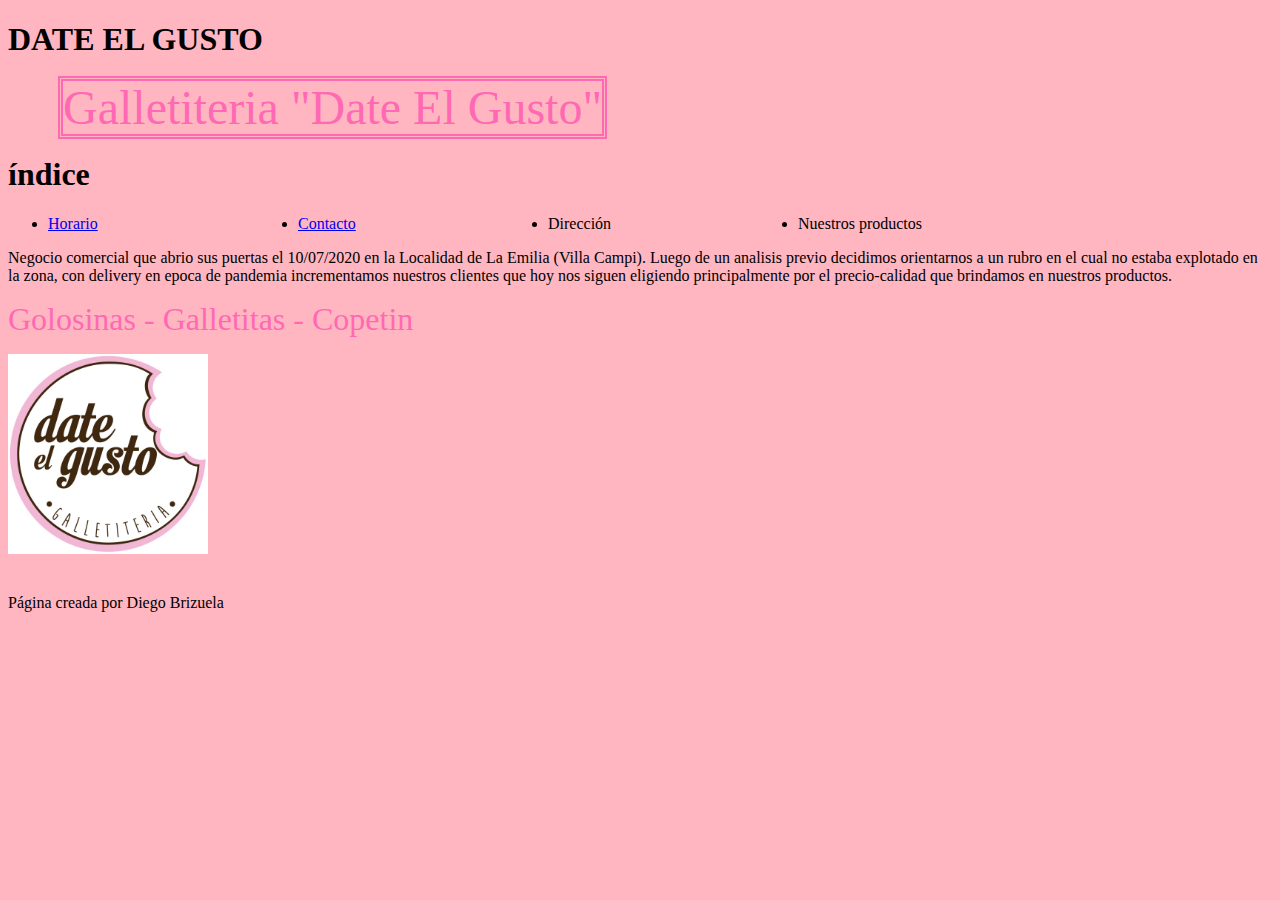
<file: index.html>
<!DOCTYPE html>
<html lang="en">


<head> 
    <title>Galletiteria Date El Gusto</title>
    <meta charset="UTF-8">
    <meta name="viewport" content="width=device-width, initial-scale=1.0">
    <link rel="stylesheet" href="./Estilos/estiloindex.css">
</head>

<body> 
    <header>

        <h1>DATE EL GUSTO</h1>
        <font size="10" class="titulo">Galletiteria "Date El Gusto"</font>
        
    </header>



<main>

    <h1>índice</h1>
    
<nav>
    
    <ul> <!--etiqueta de hipervinculo-->
    
        <li class="indice"> <a href="indexhorarios.html" target="_blank">Horario</a></li>
        <li class="indice"> <a href="indexformulariocontacto.html" target="_blank">Contacto</a></li>
        <li class="indice"> Dirección</li>
        <li class="indice"> Nuestros productos</li>
    
    </ul>
</nav>


<p>
        Negocio comercial que abrio sus puertas el 10/07/2020 en la Localidad de La Emilia (Villa Campi).
        Luego de un analisis previo decidimos orientarnos a un rubro en el cual no estaba explotado en la zona, con delivery en epoca de pandemia incrementamos nuestros clientes que hoy nos siguen eligiendo principalmente por el precio-calidad que brindamos en nuestros productos.
</p>
   
<p style="color: hotpink;"<h1> <font size="6">Golosinas - Galletitas - Copetin</font> </h1> </p>

<img src="Imagenes/Logo Galle.jpg" alt="Date El Gusto, donde encontras lo que estas buscando!" width="200px"> 





<br>
<br>
<br>

</main>
<footer> 
 Página creada por Diego Brizuela
</footer>
    
</body> 
</html>
</file>
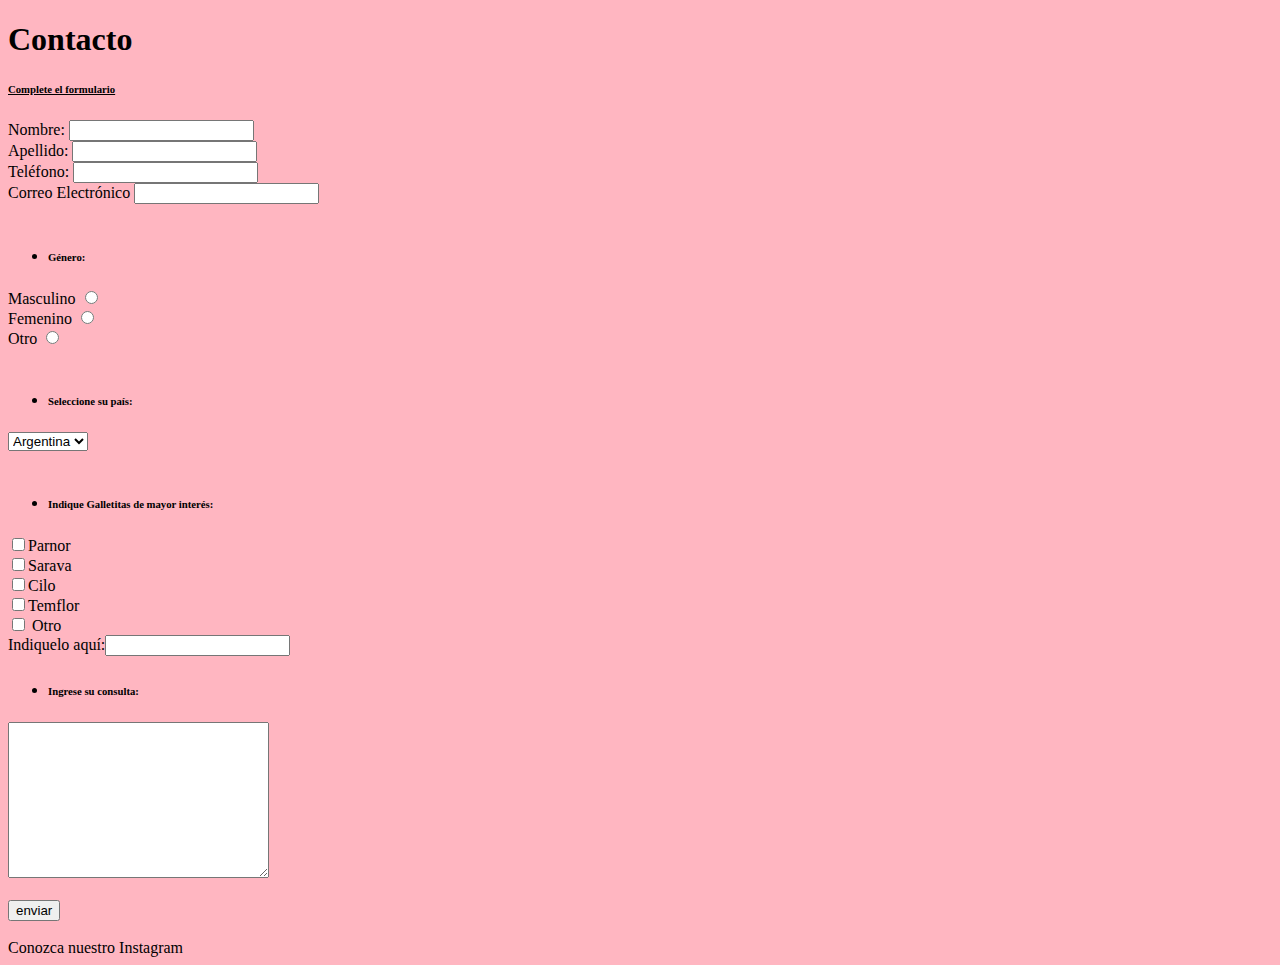
<file: indexformulariocontacto.html>
<!DOCTYPE html>
<html lang="en">
<head>
    <meta charset="UTF-8">
    <meta name="viewport" content="width=device-width, initial-scale=1.0">
    <title>Contacto</title>
    <link rel="stylesheet" href="./Estilos/estilohorarios.css">
</head>


<body>
    

    <header>
        <h1 class="encabezado">Contacto</h1>
    </header>

    <form class="formulario">
        
        
        <h6><u>Complete el formulario</u></h6>
        

        <label for="">Nombre:</label> <input type="text" name="nombre"><br>
        <label for="">Apellido:</label> <input type="text" name="apellido"><br>
        <label for="">Teléfono:</label> <input type="text" name="teléfono"><br>
        <label for="">Correo Electrónico <input type="text" name="correo">
        <br>
        <br>

        <ul>
           <li><h6>Género:</h6></li>
        </ul>

        <label for="">Masculino</label> <input type="radio" name="sexo"><br>
        <label for="">Femenino</label> <input type="radio" name="sexo"><br>
        <label for="">Otro</label> <input type="radio" name="sexo">
        <br>
        <br>

        <ul>
           <li><h6>Seleccione su país:</h6></li>
        </ul>

        <select id="pais" name="pais">
        <option value="arg">Argentina</option>
        <option value="bra">Brasil</option>
        <option value="uru">Uruguay</option>
        <option value="per">Perú</option>
        <option value="ecu">Ecuador</option>
        <option value="otr">Otro</option>
        </select>
        <br>
        <br>

        <ul>
            <li><h6>Indique Galletitas de mayor interés:</h6></li>
        </ul>

        <input type="checkbox" name="parnor">Parnor<br>
        <input type="checkbox" name="sarava">Sarava<br>
        <input type="checkbox" name="cilo">Cilo<br>
        <input type="checkbox" name="temflor">Temflor<br>
        <input type="checkbox" name="otro"> Otro <br>
        <label for="">Indiquelo aquí:</label><input type="indique" name="otro">

        <ul>
            <li><h6>Ingrese su consulta:</h6></li>
        </ul>

        <textarea name="consulta" id="" cols="30" rows="10"></textarea>
        <br>
        <br>
        <input type="submit" value="enviar">






    </form>
    <br>
    <br>

     <footer class="pie">Conozca nuestro Instagram </footer>
</body>
</html>
</file>
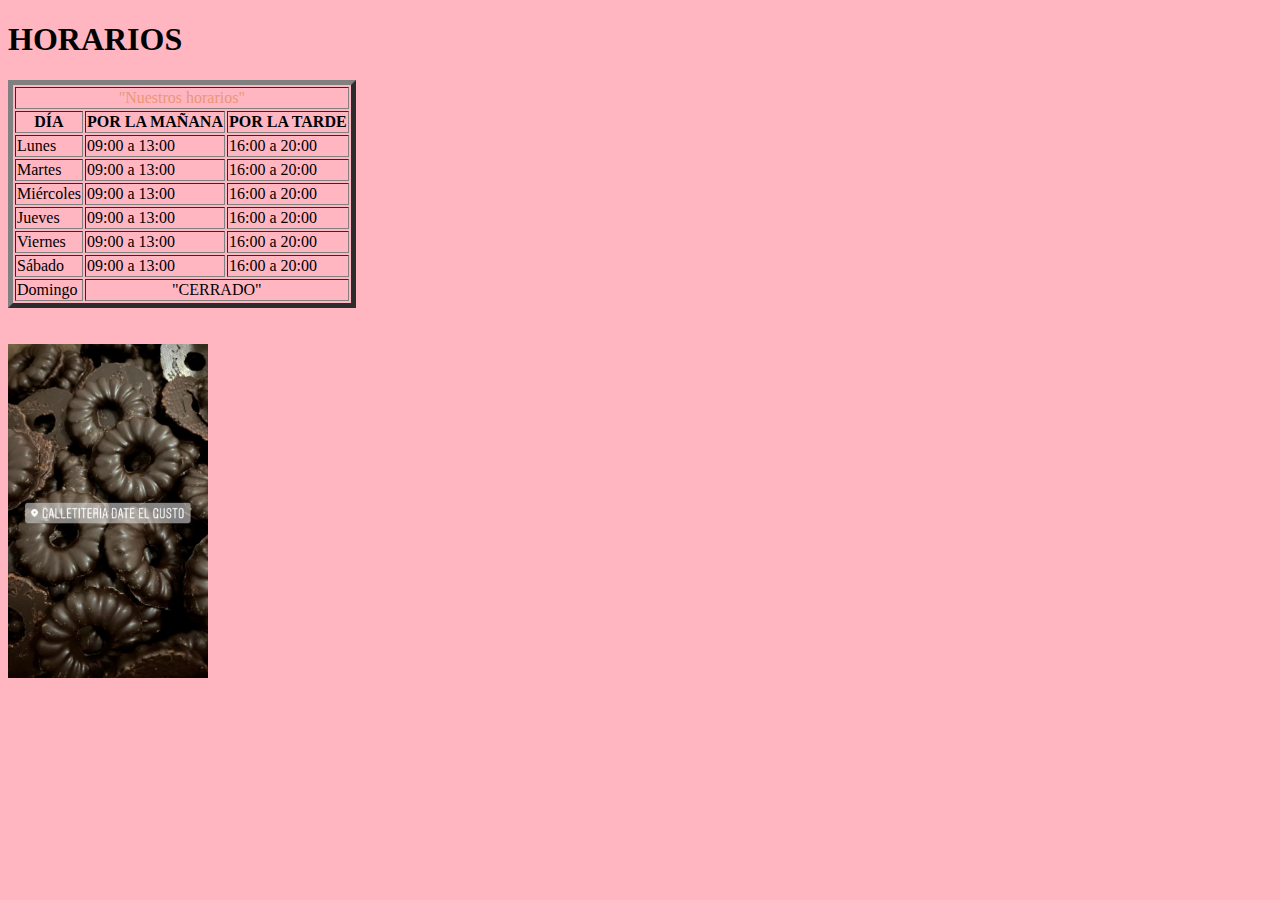
<file: indexhorarios.html>
<!DOCTYPE html>
<html lang="en">
 

<head>
    <meta charset="UTF-8">
    <meta name="viewport" content="width=device-width, initial-scale=1.0">
    <title>Horarios</title>
    <link rel="stylesheet" href="./Estilos/estiloformulario.css">
       


</head>

<body>
<h1>  <b>HORARIOS</b> </h1>

<table border="5">
   <tr> 
    <td style="color: darksalmon;" colspan="3"> <center>"Nuestros horarios"</center></td> 
</tr>


<th>DÍA</th>
<th>POR LA MAÑANA</th>
<th>POR LA TARDE</th>



<tr>
    
<td class="dias">Lunes</td>
<td class="horario">09:00 a 13:00</td>
<td class="horario">16:00 a 20:00</td>
</tr>

<tr>
<td class="dias">Martes</td>
<td class="horario" >09:00 a 13:00</td>
<td class="horario">16:00 a 20:00</td>
</tr>

<tr>
<td class="dias">Miércoles</td>
<td class="horario" >09:00 a 13:00</td>
<td class="horario">16:00 a 20:00</td>
</tr>

<tr>
<td class="dias">Jueves</td>
<td class="horario">09:00 a 13:00</td>
<td class="horario" >16:00 a 20:00</td>
</tr>

<tr>
<td class="dias">Viernes</td>
<td class="horario">09:00 a 13:00</td>
<td class="horario">16:00 a 20:00</td>
</tr>

<tr>
<td class="dias">Sábado</td>
<td class="horario"> 09:00 a 13:00</td>
<td class="horario">16:00 a 20:00</td>
</tr>

<tr>
<td class="dias">Domingo</td>
<td colspan="2"><center>"CERRADO"</td> </center>
</tr>
</table>

<br>
<br>
<img src="Imagenes/Masita.jpeg"  width="200" alt="Galletiteria">



</body>
</html>
</file>
<file: Estilos/estiloindex.css>
body {
    background-color:lightpink;
}    


ul {
    display: flex;
    flex-direction: row;
}

.indice {
    width: 250px;
    flex-direction: row;
}


.titulo {
    margin: 50px;
    border: 5px;
    border-style: double;
    border-color: hotpink;
    color: hotpink;
    
    
}
</file>
<file: Estilos/estilohorarios.css>
body {
    background-color:lightpink;}





.dias {
    font-weight: 900;
    color: hotpink;
    font-size: 30px;

}

.horario {
    font-family:cursive;
    color: hotpink;
    font-size: 15px;}
</file>
<file: Estilos/estiloformulario.css>
body {
    background-color:lightpink;
}    




.encabezado {

    background-color: lightpink;
    font-size: 60px;
    width: 100%;
    border-style:solid;
    
    
}

.pie {
    background-color:lightpink;
    font-size: 30px;
    width: 100%;
    text-align: center;
    
}



.formulario{
    border: 1px black double;
}
</file>
